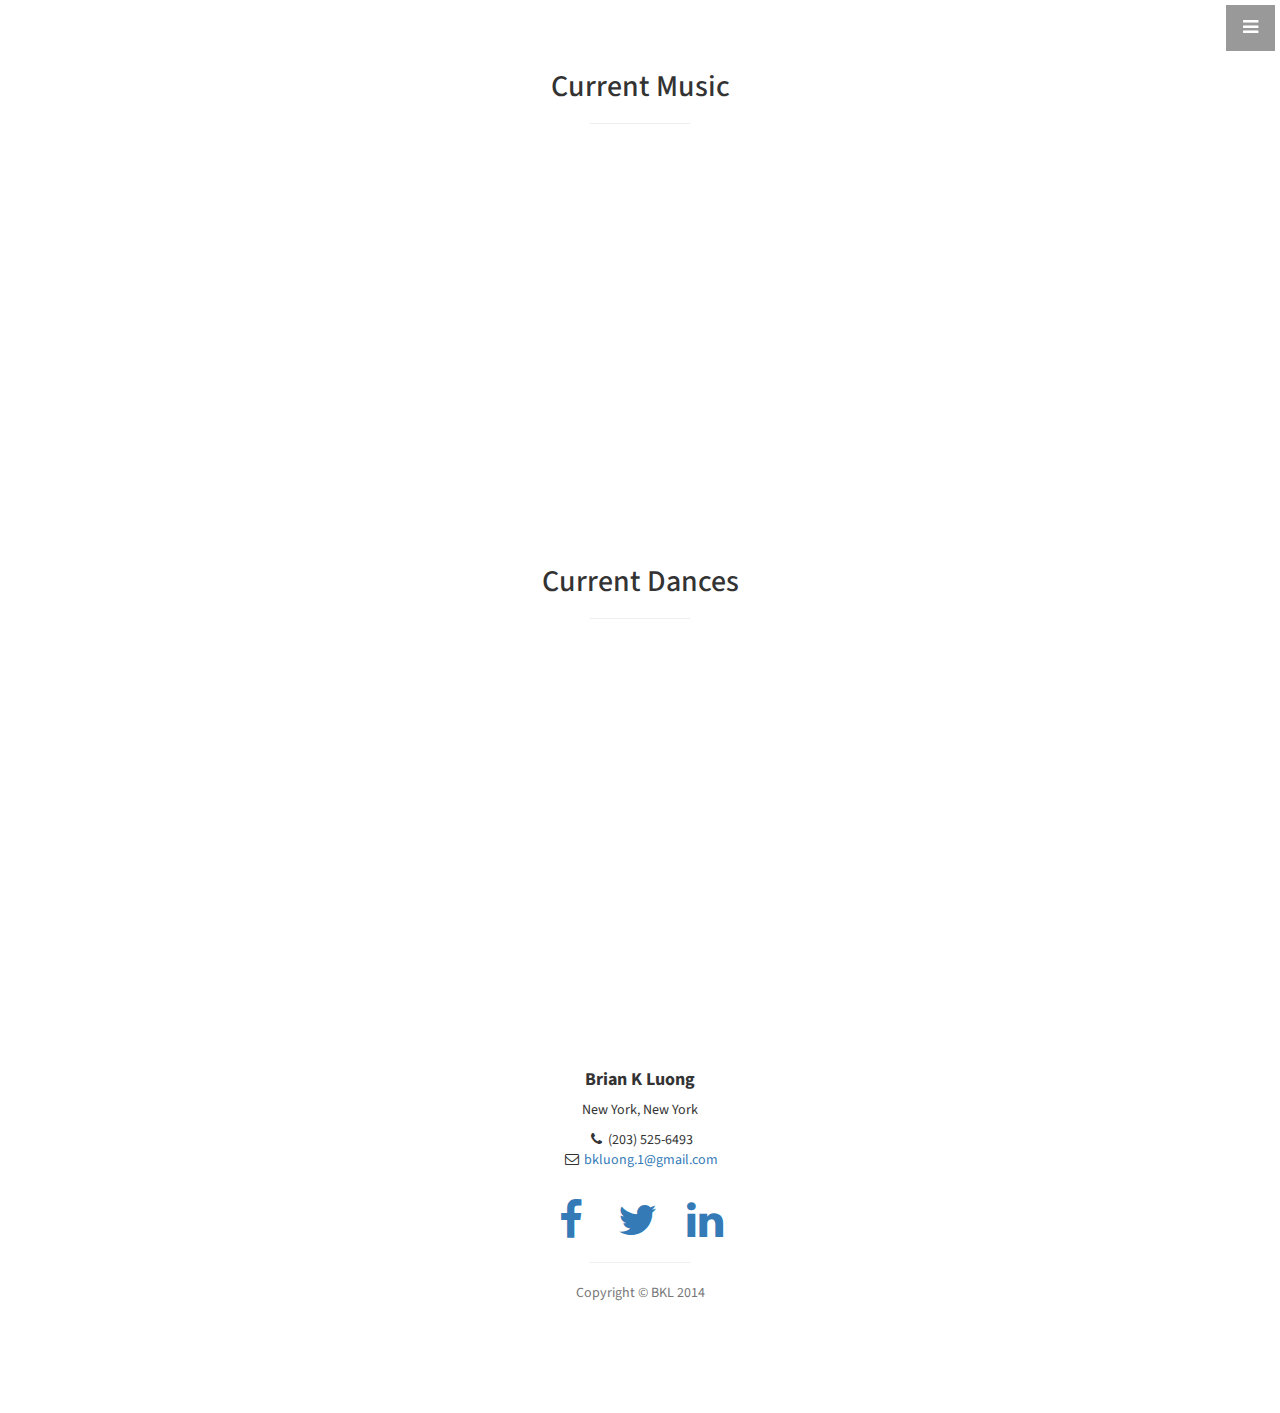
<file: index2.html>
<!DOCTYPE html>
<html lang="en">

<head>

    <meta charset="utf-8">
    <meta http-equiv="X-UA-Compatible" content="IE=edge">
    <meta name="viewport" content="width=device-width, initial-scale=1">
    <meta name="description" content="">
    <meta name="author" content="">

    <title>Favorites</title>

    <!-- Bootstrap Core CSS -->
    <link href="css/bootstrap.min.css" rel="stylesheet">

    <!-- Custom CSS -->
    <link href="css/stylish-portfolio.css" rel="stylesheet">

    <!-- Custom Fonts -->
    <link href="font-awesome/css/font-awesome.min.css" rel="stylesheet" type="text/css">
    <link href="http://fonts.googleapis.com/css?family=Source+Sans+Pro:300,400,700,300italic,400italic,700italic" rel="stylesheet" type="text/css">

    <!-- HTML5 Shim and Respond.js IE8 support of HTML5 elements and media queries -->
    <!-- WARNING: Respond.js doesn't work if you view the page via file:// -->
    <!--[if lt IE 9]>
        <script src="https://oss.maxcdn.com/libs/html5shiv/3.7.0/html5shiv.js"></script>
        <script src="https://oss.maxcdn.com/libs/respond.js/1.4.2/respond.min.js"></script>
    <![endif]-->

</head>

<body>

    <!-- Navigation -->
    <a id="menu-toggle" href="#" class="btn btn-dark btn-lg toggle"><i class="fa fa-bars"></i></a>
    <nav id="sidebar-wrapper">
        <ul class="sidebar-nav">
            <a id="menu-close" href="#" class="btn btn-light btn-lg pull-right toggle"><i class="fa fa-times"></i></a>
            <li class="sidebar-brand">
                <a href="index.html"  onclick = $("#menu-close").click(); >Home</a>
            </li>
            <li>
                <a href="#portfolio" onclick = $("#menu-close").click(); > Music</a>
            </li>
            <li>
                <a href="#dance" onclick = $("#menu-close").click(); > Dance</a>
            </li>
            <li>
                <a href="index3.html" onclick = $("#menu-close").click(); >Find Me</a>
            </li>
            <li>
                <a href="#contact" onclick = $("#menu-close").click(); >Contact</a>
            </li>
        </ul>
    </nav>

    <!-- Header -->
   
    <!-- About -->
 
    <!-- Services -->

    <!-- Callout -->

    <!-- Portfolio -->
    <section id="portfolio" class="portfolio">
        <div class="container">
            <div class="row">
                <div class="col-lg-12 text-center">
                    <h2>Current Music</h2>
                    <hr class="small">
                    <div class="row">
                        <div class="col-md-6">
                            <div class="portfolio-item"> 
                                <iframe width="560" height="315" src="https://www.youtube.com/embed/jzMhcP7ab3k" frameborder="0" allowfullscreen></iframe>
                            </div>
                        </div>
                        <div class="col-md-6">
                            <div class="portfolio-item">
                                <iframe width="560" height="315" src="https://www.youtube.com/embed/uxpDa-c-4Mc" frameborder="0" allowfullscreen></iframe>
                            </div>
                        </div>
                    </div>
                    <!-- /.row (nested) -->
                </div>
                <!-- /.col-lg-10 -->
            </div>
            <!-- /.row -->
        </div>
        <!-- /.container -->
    </section>


   
   <section id="dance" class="dance">
        <div class="container">
            <div class="row">
                <div class="col-lg-12 text-center">
                    <h2>Current Dances</h2>
                    <hr class="small">
                    <div class="row">
                        <div class="col-md-6">
                            <div class="dance-item"> 
                                <iframe width="560" height="315" src="https://www.youtube.com/embed/BnUEC_z-ops" frameborder="0" allowfullscreen></iframe>
                            </div>
                        </div>
                        <div class="col-md-6">
                            <div class="dance-item">
                                <iframe width="560" height="315" src="https://www.youtube.com/embed/JOD2OpY_iJM" frameborder="0" allowfullscreen></iframe>
                            </div>
                        </div>
                    </div>
                    <!-- /.row (nested) -->
                </div>
                <!-- /.col-lg-10 -->
            </div>
            <!-- /.row -->
        </div>
        <!-- /.container -->
    </section>

    <!-- Footer -->
    <footer>
        <section id="contact" class="contact">
        <div class="container">
            <div class="row">
                <div class="col-lg-10 col-lg-offset-1 text-center">
                    <h4><strong>Brian K Luong</strong>
                    </h4>
                    <p>New York, New York</p>
                    <ul class="list-unstyled">
                        <li><i class="fa fa-phone fa-fw"></i> (203) 525-6493</li>
                        <li><i class="fa fa-envelope-o fa-fw"></i>  <a href="mailto:bkluong.1@gmail.com">bkluong.1@gmail.com</a>
                        </li>
                    </ul>
                    <br>
                    <ul class="list-inline">
                        <li>
                            <a href="https://www.facebook.com/bkluong.1"><i class="fa fa-facebook fa-fw fa-3x"></i></a>
                        </li>
                        <li>
                            <a href="https://twitter.com/bkluong23"><i class="fa fa-twitter fa-fw fa-3x"></i></a>
                        </li>
                        <li>
                            <a href="https://www.linkedin.com/in/briankuoluong"><i class="fa fa-linkedin fa-fw fa-3x"></i></a>
                        </li>
                    </ul>
                    <hr class="small">
                    <p class="text-muted">Copyright &copy; BKL 2014</p>
                </div>
            </div>
        </div>
        </section>
    </footer>

    <!-- jQuery -->
    <script src="js/jquery.js"></script>

    <!-- Bootstrap Core JavaScript -->
    <script src="js/bootstrap.min.js"></script>

    <!-- Custom Theme JavaScript -->
    <script>
    // Closes the sidebar menu
    $("#menu-close").click(function(e) {
        e.preventDefault();
        $("#sidebar-wrapper").toggleClass("active");
    });

    // Opens the sidebar menu
    $("#menu-toggle").click(function(e) {
        e.preventDefault();
        $("#sidebar-wrapper").toggleClass("active");
    });

    // Scrolls to the selected menu item on the page
    $(function() {
        $('a[href*=#]:not([href=#])').click(function() {
            if (location.pathname.replace(/^\//, '') == this.pathname.replace(/^\//, '') || location.hostname == this.hostname) {

                var target = $(this.hash);
                target = target.length ? target : $('[name=' + this.hash.slice(1) + ']');
                if (target.length) {
                    $('html,body').animate({
                        scrollTop: target.offset().top
                    }, 1000);
                    return false;
                }
            }
        });
    });
    </script>

</body>

</html>
</file>
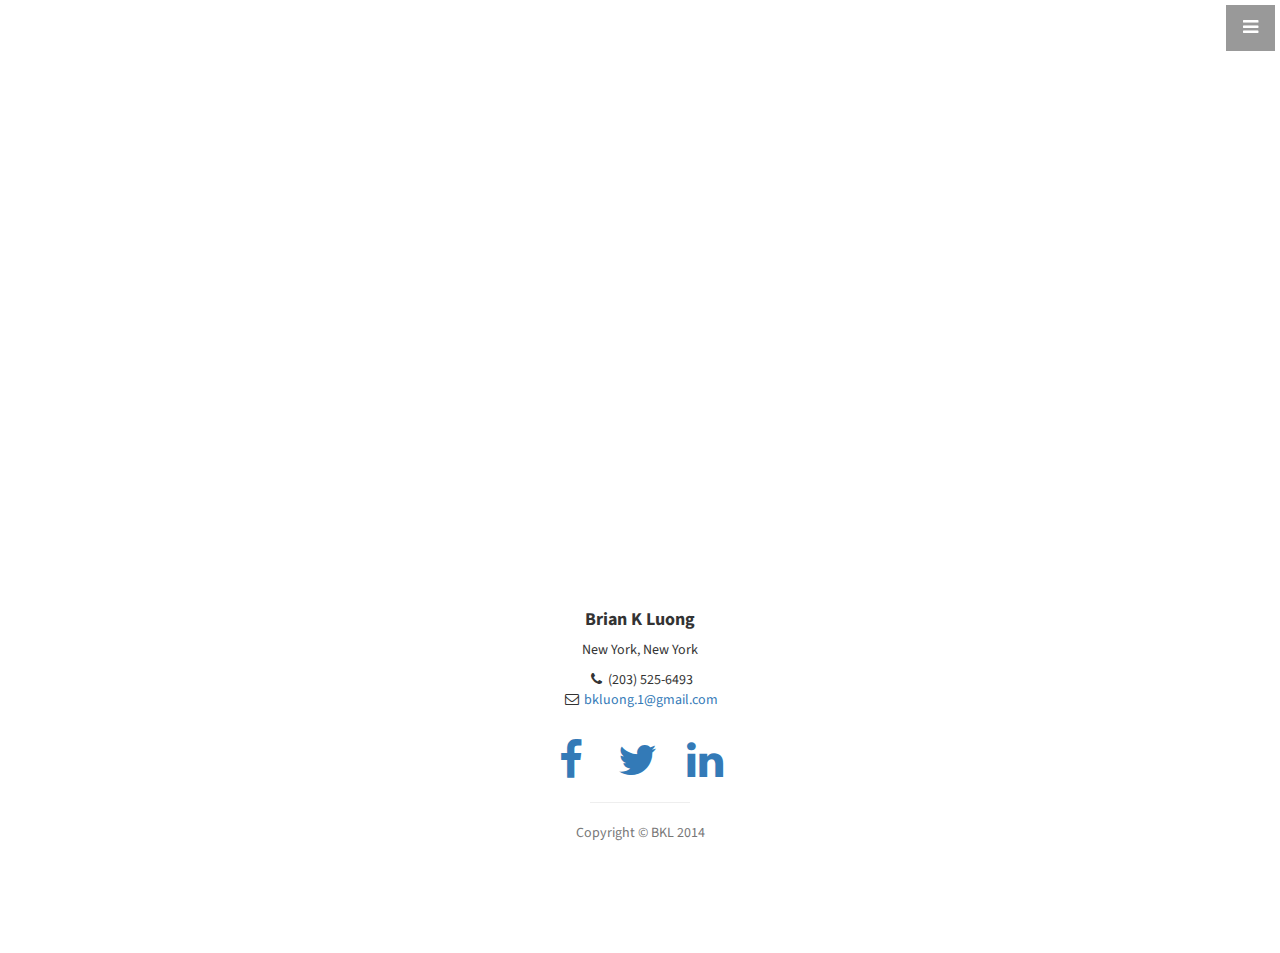
<file: index3.html>
<!DOCTYPE html>
<html lang="en">

<head>

    <meta charset="utf-8">
    <meta http-equiv="X-UA-Compatible" content="IE=edge">
    <meta name="viewport" content="width=device-width, initial-scale=1">
    <meta name="description" content="">
    <meta name="author" content="">

    <title>Find Me</title>

    <!-- Bootstrap Core CSS -->
    <link href="css/bootstrap.min.css" rel="stylesheet">

    <!-- Custom CSS -->
    <link href="css/stylish-portfolio.css" rel="stylesheet">

    <!-- Custom Fonts -->
    <link href="font-awesome/css/font-awesome.min.css" rel="stylesheet" type="text/css">
    <link href="http://fonts.googleapis.com/css?family=Source+Sans+Pro:300,400,700,300italic,400italic,700italic" rel="stylesheet" type="text/css">

    <!-- HTML5 Shim and Respond.js IE8 support of HTML5 elements and media queries -->
    <!-- WARNING: Respond.js doesn't work if you view the page via file:// -->
    <!--[if lt IE 9]>
        <script src="https://oss.maxcdn.com/libs/html5shiv/3.7.0/html5shiv.js"></script>
        <script src="https://oss.maxcdn.com/libs/respond.js/1.4.2/respond.min.js"></script>
    <![endif]-->

</head>

<body>

    <!-- Navigation -->
    <a id="menu-toggle" href="#" class="btn btn-dark btn-lg toggle"><i class="fa fa-bars"></i></a>
    <nav id="sidebar-wrapper">
        <ul class="sidebar-nav">
            <a id="menu-close" href="#" class="btn btn-light btn-lg pull-right toggle"><i class="fa fa-times"></i></a>
            <li class="sidebar-brand">
                <a href="index.html"  onclick = $("#menu-close").click(); >Home</a>
            </li>
            <li>
                <a href="index2.html" onclick = $("#menu-close").click(); >Favorites</a>
            </li>
            <li>
                <a href="#map" onclick = $("#menu-close").click(); >Find Me</a>
            </li>
            <li>
                <a href="#contact" onclick = $("#menu-close").click(); >Contact</a>
            </li>
        </ul>
    </nav>


    <!-- Map -->
    <section id="map" class="map">
        <iframe width="100%" height="100%" frameborder="0" scrolling="no" marginheight="0" marginwidth="0" src="https://maps.google.com/maps?hl=en&q=Times Square&ie=UTF8&t=roadmap&z=12&iwloc=B&output=embed"></iframe>
        <br />

        <small>
            <a href="https://maps.google.com/maps?hl=en&q=Times Square&ie=UTF8&t=roadmap&z=12&iwloc=B&output=embed"></a>
        </small>
        </iframe>
    </section>

    <!-- Footer -->
    <footer>
        <section id="contact" class="contact">
        <div class="container">
            <div class="row">
                <div class="col-lg-10 col-lg-offset-1 text-center">
                    <h4><strong>Brian K Luong</strong>
                    </h4>
                    <p>New York, New York</p>
                    <ul class="list-unstyled">
                        <li><i class="fa fa-phone fa-fw"></i> (203) 525-6493</li>
                        <li><i class="fa fa-envelope-o fa-fw"></i>  <a href="mailto:bkluong.1@gmail.com">bkluong.1@gmail.com</a>
                        </li>
                    </ul>
                    <br>
                    <ul class="list-inline">
                        <li>
                            <a href="https://www.facebook.com/bkluong.1"><i class="fa fa-facebook fa-fw fa-3x"></i></a>
                        </li>
                        <li>
                            <a href="https://twitter.com/bkluong23"><i class="fa fa-twitter fa-fw fa-3x"></i></a>
                        </li>
                        <li>
                            <a href="https://www.linkedin.com/in/briankuoluong"><i class="fa fa-linkedin fa-fw fa-3x"></i></a>
                        </li>
                    </ul>
                    <hr class="small">
                    <p class="text-muted">Copyright &copy; BKL 2014</p>
                </div>
            </div>
        </div>
        </section>
    </footer>

    <!-- jQuery -->
    <script src="js/jquery.js"></script>

    <!-- Bootstrap Core JavaScript -->
    <script src="js/bootstrap.min.js"></script>

    <!-- Custom Theme JavaScript -->
    <script>
    // Closes the sidebar menu
    $("#menu-close").click(function(e) {
        e.preventDefault();
        $("#sidebar-wrapper").toggleClass("active");
    });

    // Opens the sidebar menu
    $("#menu-toggle").click(function(e) {
        e.preventDefault();
        $("#sidebar-wrapper").toggleClass("active");
    });

    // Scrolls to the selected menu item on the page
    $(function() {
        $('a[href*=#]:not([href=#])').click(function() {
            if (location.pathname.replace(/^\//, '') == this.pathname.replace(/^\//, '') || location.hostname == this.hostname) {

                var target = $(this.hash);
                target = target.length ? target : $('[name=' + this.hash.slice(1) + ']');
                if (target.length) {
                    $('html,body').animate({
                        scrollTop: target.offset().top
                    }, 1000);
                    return false;
                }
            }
        });
    });
    </script>

</body>

</html>
</file>
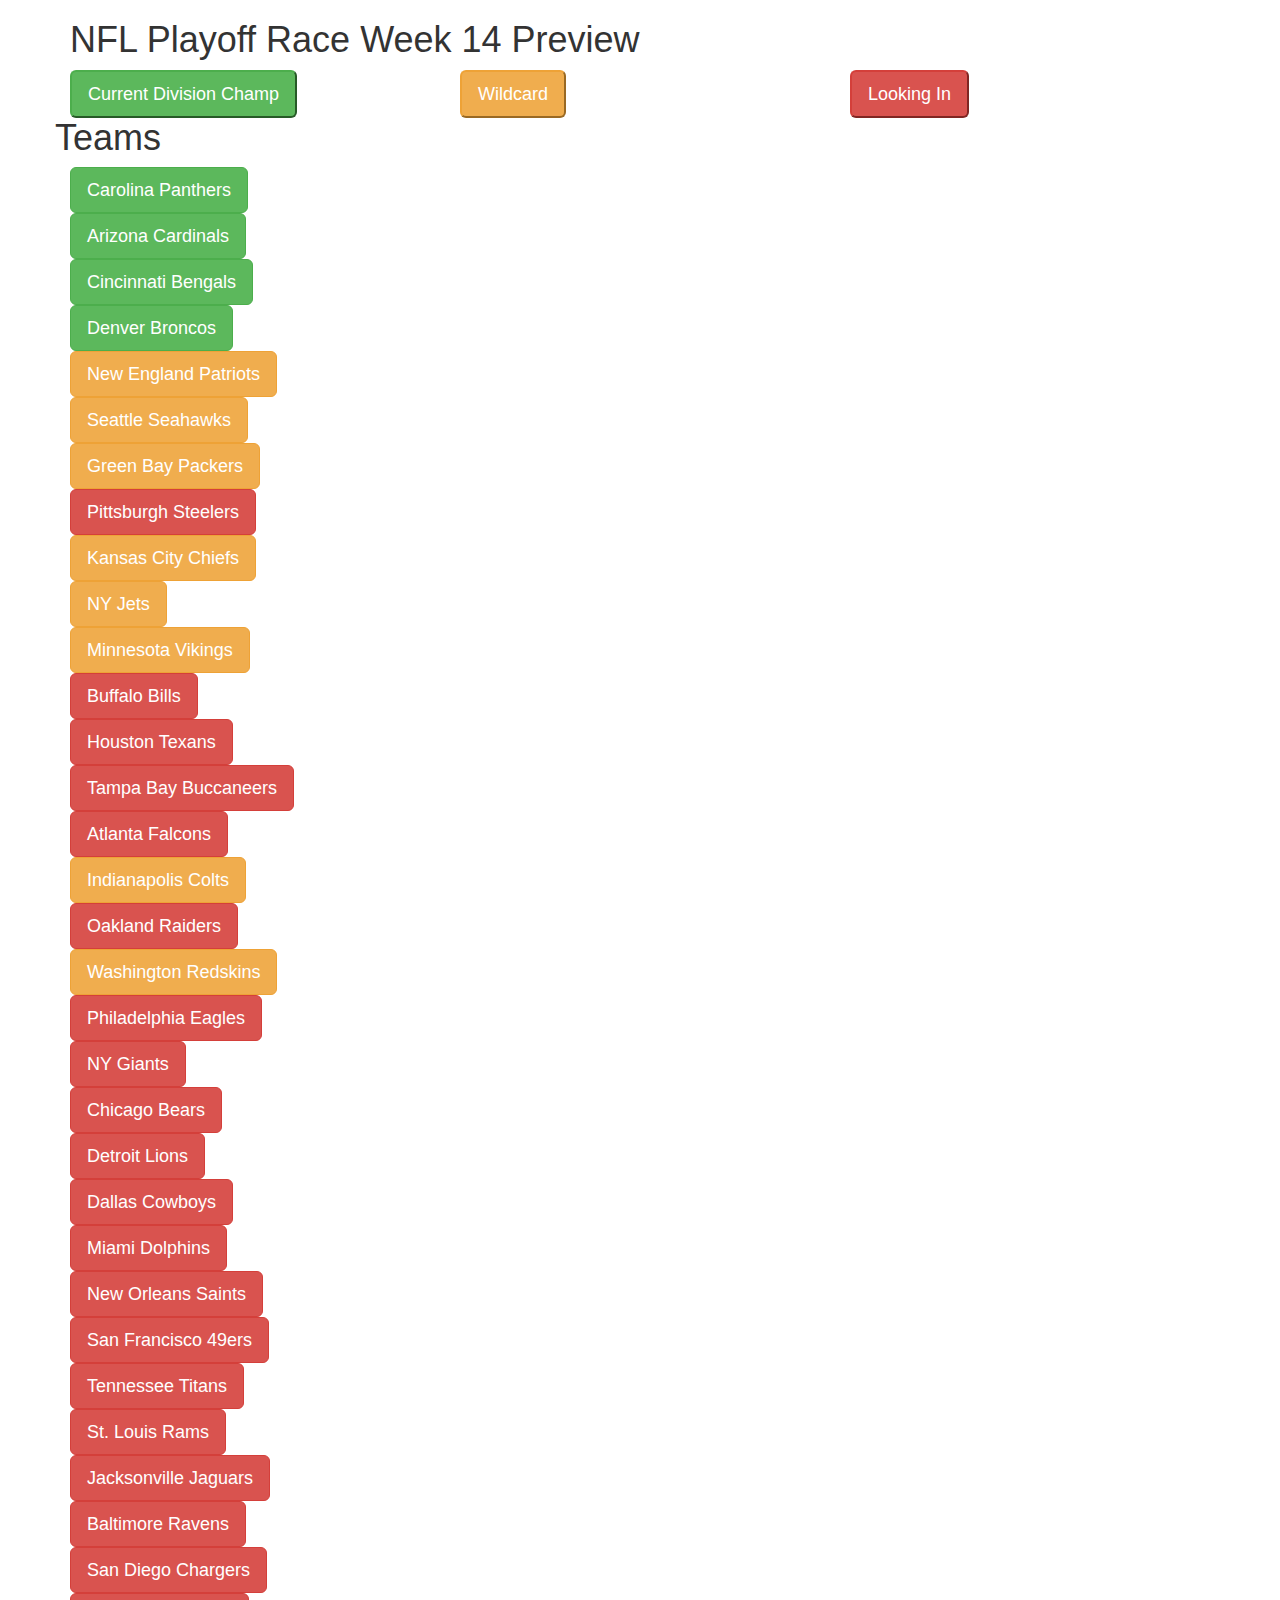
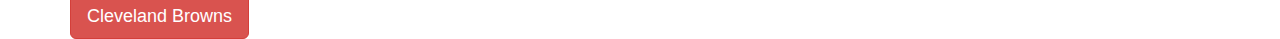
<file: list.html>
<!DOCTYPE html>
<html lang="en">
  <head>
    <meta charset="utf-8">
    <meta http-equiv="X-UA-Compatible" content="IE=edge">
    <meta name="viewport" content="width=device-width, initial-scale=1">
    <title>NFL Playoff Race Week 14 Preview</title>
    <!-- Bootstrap and jQuery -->
    <link rel="stylesheet" href="http://maxcdn.bootstrapcdn.com/bootstrap/3.3.5/css/bootstrap.min.css">
    <link rel="stylesheet" href="list.css">
    <script src="http://ajax.googleapis.com/ajax/libs/jquery/1.11.3/jquery.min.js"></script>
    <script src="http://maxcdn.bootstrapcdn.com/bootstrap/3.3.5/js/bootstrap.min.js"></script>
    <!-- My own Javascript -->
    <script src="list.js"></script>
  </head>
  <body>
    <div class="container">
      <h1>NFL Playoff Race Week 14 Preview</h1>
      <div class="row">
        <div class="col-md-4">
          <button type="playoff" class="btn-success btn-lg">Current Division Champ</button>
        </div>
        <div class="col-md-4">
          <button type="playoff" class="btn-warning btn-lg">Wildcard</button>
        </div>
        <div class="col-md-4">
          <button type="playoff" class="btn-danger btn-lg">Looking In</button>
        </div>
        <h1>
        Teams
        </h1>
        <div class="col-lg-12">
          <button href="#" type="button" class="btn btn-success btn-lg">Carolina Panthers</button>
        </div>
         <div class="col-lg-12">
          <button href="#" type="button" class="btn btn-success btn-lg">Arizona Cardinals</button>
        </div>
        <div class="col-lg-12">
          <button href="#" type="button" class="btn btn-success btn-lg">Cincinnati Bengals</button>
        </div>
        <div class="col-lg-12">
          <button href="#" type="button" class="btn btn-success btn-lg">Denver Broncos</button>
        </div>
        <div class="col-lg-12">
          <button href="#" type="button" class="btn btn-warning btn-lg">New England Patriots</button>
        </div>
        <div class="col-lg-12">
          <button href="#" type="button" class="btn btn-warning btn-lg">Seattle Seahawks</button>
        </div>
        <div class="col-lg-12">
          <button href="#" type="button" class="btn btn-warning btn-lg">Green Bay Packers</button>
        </div>
        <div class="col-lg-12">
          <button href="#" type="button" class="btn btn-danger btn-lg">Pittsburgh Steelers</button>
        </div>
        <div class="col-lg-12">
          <button href="#" type="button" class="btn btn-warning btn-lg">Kansas City Chiefs</button>
        </div>
        <div class="col-lg-12">
          <button href="#" type="button" class="btn btn-warning btn-lg">NY Jets</button>
        </div>
        <div class="col-lg-12">
          <button href="#" type="button" class="btn btn-warning btn-lg">Minnesota Vikings</button>
        </div>
        <div class="col-lg-12">
          <button href="#" type="button" class="btn btn-danger btn-lg">Buffalo Bills</button>
        </div>
        <div class="col-lg-12">
          <button href="#" type="button" class="btn btn-danger btn-lg">Houston Texans</button>
        </div>
        <div class="col-lg-12">
          <button href="#" type="button" class="btn btn-danger btn-lg">Tampa Bay Buccaneers</button>
        </div>
        <div class="col-lg-12">
          <button href="#" type="button" class="btn btn-danger btn-lg">Atlanta Falcons</button>
        </div>
        <div class="col-lg-12">
          <button href="#" type="button" class="btn btn-warning btn-lg">Indianapolis Colts</button>
        </div>
        <div class="col-lg-12">
          <button href="#" type="button" class="btn btn-danger btn-lg">Oakland Raiders</button>
        </div>
        <div class="col-lg-12">
          <button href="#" type="button" class="btn btn-warning btn-lg">Washington Redskins</button>
        </div>
        <div class="col-lg-12">
          <button href="#" type="button" class="btn btn-danger btn-lg">Philadelphia Eagles</button>
        </div>        
        <div class="col-lg-12">
          <button href="#" type="button" class="btn btn-danger btn-lg">NY Giants</button>
        </div>        
        <div class="col-lg-12">
          <button href="#" type="button" class="btn btn-danger btn-lg">Chicago Bears</button>
        </div>        
        <div class="col-lg-12">
          <button href="#" type="button" class="btn btn-danger btn-lg">Detroit Lions</button>
        </div>
        <div class="col-lg-12">
          <button href="#" type="button" class="btn btn-danger btn-lg">Dallas Cowboys</button>
        </div>
        <div class="col-lg-12">
          <button href="#" type="button" class="btn btn-danger btn-lg">Miami Dolphins</button>
        </div>
        <div class="col-lg-12">
          <button href="#" type="button" class="btn btn-danger btn-lg">New Orleans Saints</button>
        </div>
        <div class="col-lg-12">
          <button href="#" type="button" class="btn btn-danger btn-lg">San Francisco 49ers</button>
        </div>
        <div class="col-lg-12">
          <button href="#" type="button" class="btn btn-danger btn-lg">Tennessee Titans</button>
        </div>
        <div class="col-lg-12">
          <button href="#" type="button" class="btn btn-danger btn-lg">St. Louis Rams</button>
        </div>
        <div class="col-lg-12">
          <button href="#" type="button" class="btn btn-danger btn-lg">Jacksonville Jaguars</button>
        </div>
        <div class="col-lg-12">
          <button href="#" type="button" class="btn btn-danger btn-lg">Baltimore Ravens</button>
        </div>
        <div class="col-lg-12">
          <button href="#" type="button" class="btn btn-danger btn-lg">San Diego Chargers</button>
        </div>
        <div class="col-lg-12">
          <button href="#" type="button" class="btn btn-danger btn-lg">Cleveland Browns</button>
      </div>
    </div>
  </body>
</html>
</file>
<file: list.css>
.thumbnail > img { 
  height: 100px;
}
</file>
<file: css/stylish-portfolio.css>
/*!
 * Start Bootstrap - Stylish Portfolio Bootstrap Theme (http://startbootstrap.com)
 * Code licensed under the Apache License v2.0.
 * For details, see http://www.apache.org/licenses/LICENSE-2.0.
 */

/* Global Styles */

html,
body {
    width: 100%;
    height: 100%;
}

body {
    font-family: "Source Sans Pro","Helvetica Neue",Helvetica,Arial,sans-serif;
}

.text-vertical-center {
    display: table-cell;
    text-align: center;
    vertical-align: middle;
}

.text-vertical-center h1 {
    margin: 0;
    padding: 0;
    font-size: 4.5em;
    font-weight: 700;
}

/* Custom Button Styles */

.btn-dark {
    border-radius: 0;
    color: #fff;
    background-color: rgba(0,0,0,0.4);
}

.btn-dark:hover,
.btn-dark:focus,
.btn-dark:active {
    color: #fff;
    background-color: rgba(0,0,0,0.7);
}

.btn-light {
    border-radius: 0;
    color: #333;
    background-color: rgb(255,255,255);
}

.btn-light:hover,
.btn-light:focus,
.btn-light:active {
    color: #333;
    background-color: rgba(255,255,255,0.8);
}

/* Custom Horizontal Rule */

hr.small {
    max-width: 100px;
}

/* Side Menu */

#sidebar-wrapper {
    z-index: 1000;
    position: fixed;
    right: 0;
    width: 250px;
    height: 100%;
    margin-right: -250px;
    overflow-y: auto;
    background: #222;
    -webkit-transition: all 0.4s ease 0s;
    -moz-transition: all 0.4s ease 0s;
    -ms-transition: all 0.4s ease 0s;
    -o-transition: all 0.4s ease 0s;
    transition: all 0.4s ease 0s;
}

.sidebar-nav {
    position: absolute;
    top: 0;
    width: 250px;
    margin: 0;
    padding: 0;
    list-style: none;
}

.sidebar-nav li {
    text-indent: 20px;
    line-height: 40px;
}

.sidebar-nav li a {
    display: block;
    text-decoration: none;
    color: #999;
}

.sidebar-nav li a:hover {
    text-decoration: none;
    color: #fff;
    background: rgba(255,255,255,0.2);
}

.sidebar-nav li a:active,
.sidebar-nav li a:focus {
    text-decoration: none;
}

.sidebar-nav > .sidebar-brand {
    height: 55px;
    font-size: 18px;
    line-height: 55px;
}

.sidebar-nav > .sidebar-brand a {
    color: #999;
}

.sidebar-nav > .sidebar-brand a:hover {
    color: #fff;
    background: none;
}

#menu-toggle {
    z-index: 1;
    position: fixed;
    top: 0;
    right: 0;
}

#sidebar-wrapper.active {
    right: 250px;
    width: 250px;
    -webkit-transition: all 0.4s ease 0s;
    -moz-transition: all 0.4s ease 0s;
    -ms-transition: all 0.4s ease 0s;
    -o-transition: all 0.4s ease 0s;
    transition: all 0.4s ease 0s;
}

.toggle {
    margin: 5px 5px 0 0;
}

/* Header */

.header {
    display: table;
    position: relative;
    width: 100%;
    height: 100%;
    background: url(../img/bg.jpg) no-repeat center center scroll;
    -webkit-background-size: cover;
    -moz-background-size: cover;
    background-size: cover;
    -o-background-size: cover;
}

/* About */

.about {
    padding: 50px 0;
}

/* Services */

.services {
    padding: 50px 0;
}

.service-item {
    margin-bottom: 30px;
}

/* Callout */

.callout {
    display: table;
    width: 100%;
    height: 400px;
    color: #fff;
    background: url(../img/callout.jpg) no-repeat center center scroll;
    -webkit-background-size: cover;
    -moz-background-size: cover;
    background-size: cover;
    -o-background-size: cover;
}

/* Portfolio */

.portfolio {
    padding: 50px 0;
}

.portfolio-item {
    margin-bottom: 30px;
}

.img-portfolio {
    margin: 0 auto;
}

.img-portfolio:hover {
    opacity: 0.8;
}

/* Call to Action */

.call-to-action {
    padding: 50px 0;
}

.call-to-action .btn {
    margin: 10px;
}

/* Map */

.map {
    height: 500px;
}

@media(max-width:768px) {
    .map {
        height: 75%;
    }
}

/* Footer */

footer {
    padding: 100px 0;
}
</file>
